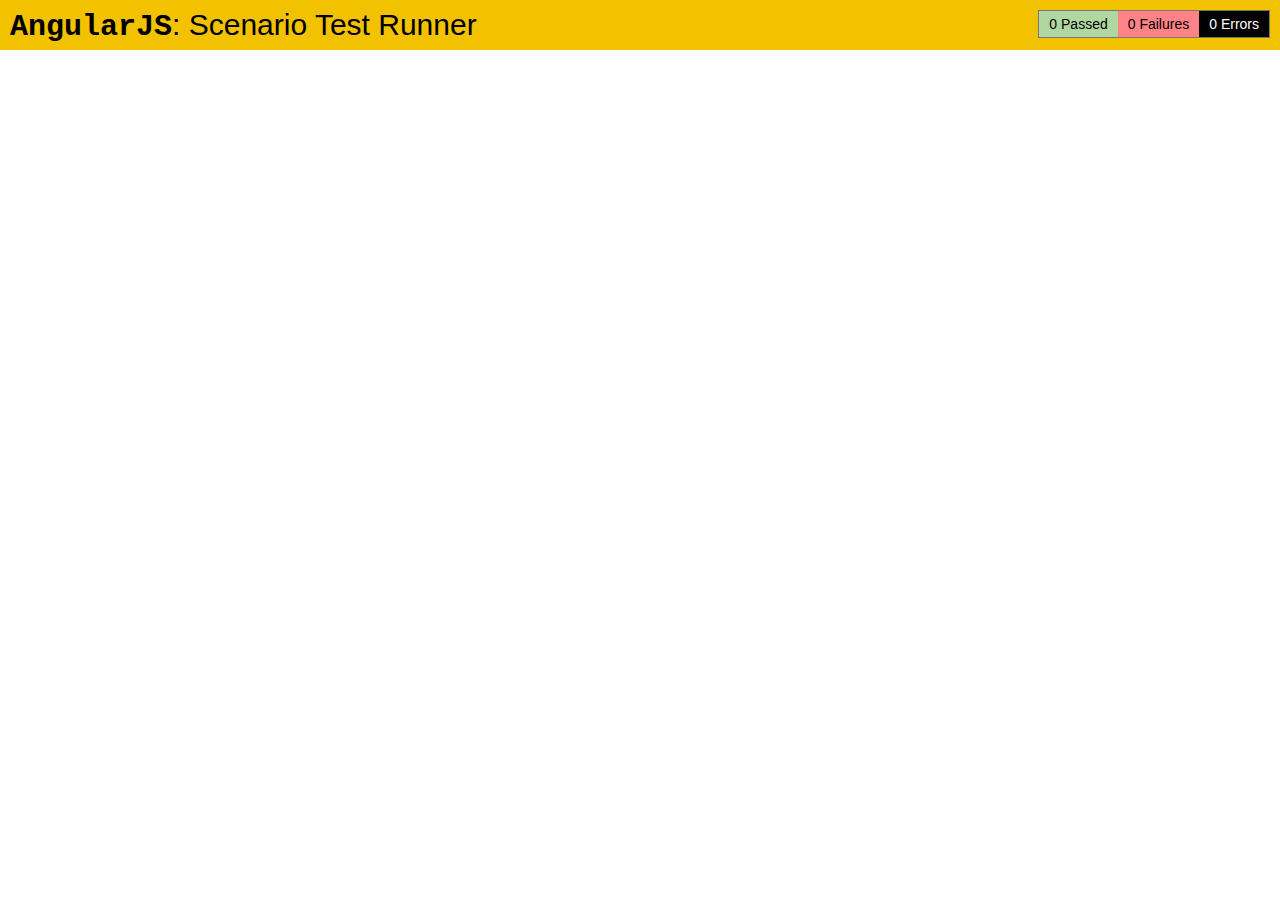
<file: public/test/e2e/runner.html>
<!doctype html>
<html lang="en">
  <head>
    <title>End2end Test Runner</title>
    <meta charset="utf-8">
    <script src="../lib/angular/angular-scenario.js" ng-autotest></script>
    <script src="../unit/controllersSpec.js"></script>
  </head>
  <body>
  </body>
</html>
</file>
